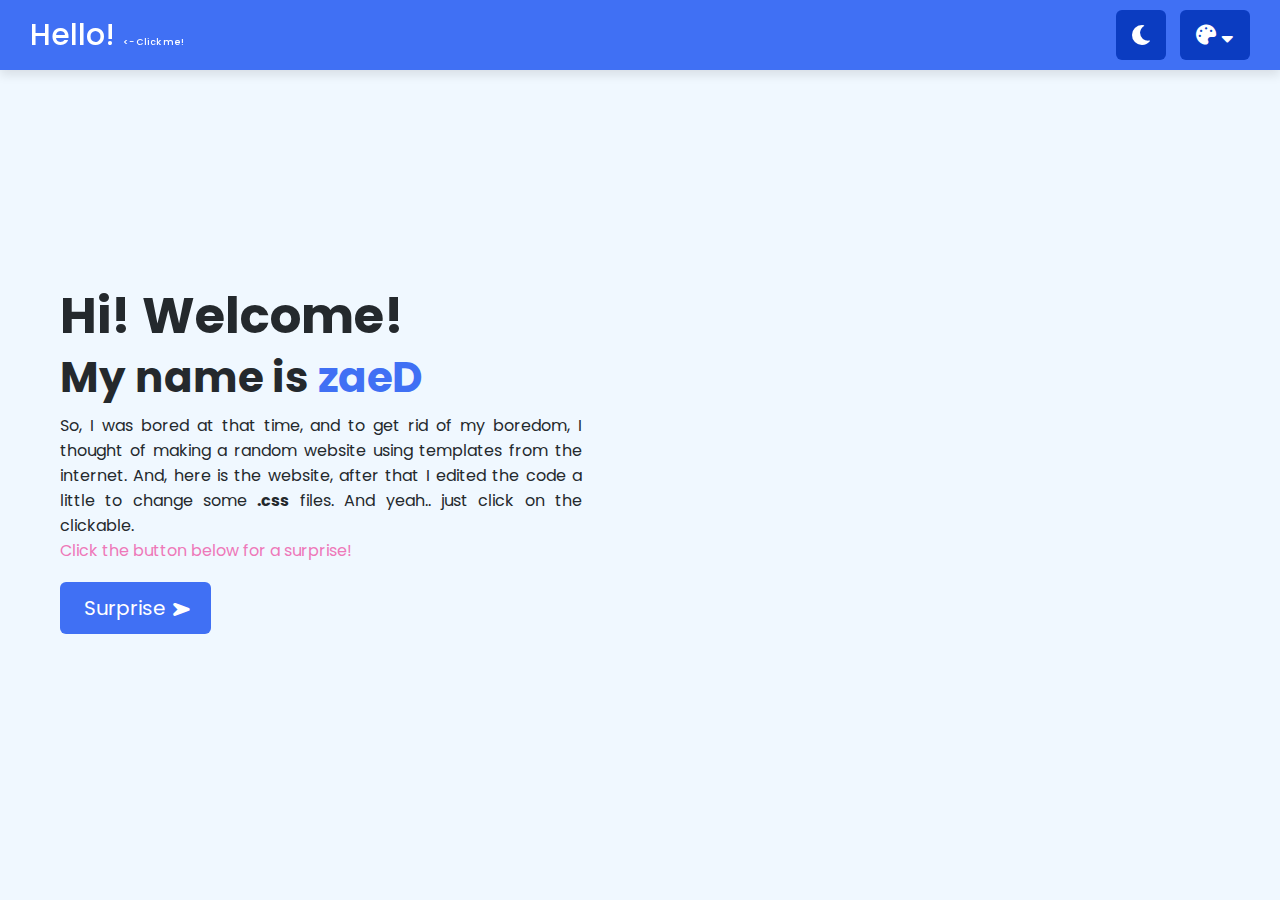
<file: index.html>
<!DOCTYPE html>
<html lang="en" dir="ltr">
  <head>
    <meta charset="UTF-8">
    <title>Hello!</title>
    <link rel="stylesheet" href="style.css">
    <link rel="stylesheet" href="https://cdnjs.cloudflare.com/ajax/libs/font-awesome/5.15.4/css/all.min.css" />
    <meta name="viewport" content="width=device-width, initial-scale=1.0">
   </head>
<body>
  <nav>
    <div class="navbar">
      <div class="logo"><a href="aboutme.html">Hello! <span style="font-size: xx-small;"><- Click me!</span></a></div>
      <ul class="nav-links">
        <!-- <li><a href="aboutme.html">About Me</a></li> -->
      </ul>
      <div class="appearance">
        <div class="light-dark">
          <i class="btn fas fa-moon" data-color="#e4e6eb #e4e6eb #24292D #24292D #242526"></i>
        </div>
        <div class="color-icon">
          <div class="icons">
            <i class="fas fa-palette"></i>
            <i class="fas fa-sort-down arrow"></i>
          </div>
          <div class="color-box">
            <h3>Change the web theme color</h3>
            <div class="color-switchers">
              <button class="btn blue active" data-color="#fff #24292d #4070f4 #0b3cc1 #F0F8FF"></button>
              <button class="btn orange" data-color="#fff #242526 #F79F1F #DD8808 #fef5e6"></button>
              <button class="btn purple" data-color="#fff #242526 #8e44ad #783993 #eadaf1"></button>
              <button class="btn green" data-color="#fff #242526 #3A9943 #2A6F31 #DAF1DC"></button>
            </div>
          </div>
        </div>
      </div>
    </div>
  </nav>

  <section class="home-content">
    <div class="texts">
      <h2 class="text">Hi! Welcome!</h2>
      <h3 class="text">My name is <span>zaeD</span></h3>
      <p>
        So, I was bored at that time, and to get rid of my boredom, I thought of making a random website using templates from the internet. And, here is the website, after that I edited the code a little to change some <b>.css</b> files. And yeah.. just click on the clickable.
        <br> <span style="color: rgb(238, 120, 185);">Click the button below for a surprise!</span>
      </p>
      <div class="button">
      <a href="main.html">Surprise
      <i class="fas fa-location-arrow"></i></a>
    </div>
  </section>

  <script>
  let colorIcons = document.querySelector(".color-icon"),
  icons = document.querySelector(".color-icon .icons");

  icons.addEventListener("click" , ()=>{
    colorIcons.classList.toggle("open");
  })

  let buttons = document.querySelectorAll(".btn");

  for (var button of buttons) {
    button.addEventListener("click", (e)=>{ 
      let target = e.target;

      let open = document.querySelector(".open");
      if(open) open.classList.remove("open");

      document.querySelector(".active").classList.remove("active");
      target.classList.add("active");

      let root = document.querySelector(":root");
      let dataColor = target.getAttribute("data-color"); 
      let color = dataColor.split(" "); 

      
      root.style.setProperty("--white", color[0]);
      root.style.setProperty("--black", color[1]);
      root.style.setProperty("--nav-main", color[2]);
      root.style.setProperty("--switchers-main", color[3]);
      root.style.setProperty("--light-bg", color[4]);

      let iconName = target.className.split(" ")[2]; 

      let coloText = document.querySelector(".home-content span");

      if(target.classList.contains("fa-moon")){ 
        target.classList.replace(iconName, "fa-sun") 
        colorIcons.style.display = "none";
        coloText.classList.add("darkMode");
      }else if (target.classList.contains("fa-sun")) { 
        target.classList.replace("fa-sun", "fa-moon"); 
        colorIcons.style.display = "block";
        coloText.classList.remove("darkMode");
        document.querySelector(".btn.blue").click();
      }
    });
  }
 </script>
</body>
</html>
</file>
<file: style.css>
@import url('https://fonts.googleapis.com/css2?family=Poppins:wght@200;300;400;500;600;700&display=swap');
*{
  margin: 0;
  padding: 0;
  box-sizing: border-box;
  font-family: 'Poppins',sans-serif;
  transition: all 0.3s ease;
}
:root{
  --white: #fff;
  --black: #24292d;
  --nav-main: #4070f4;
  --switchers-main: #0b3cc1;
  --light-bg: #F0F8FF;
}
nav{
  position: fixed;
  height: 70px;
  width: 100%;
  background: var(--nav-main);
  box-shadow: 0 5px 10px rgba(0,0,0,0.1);
}
nav .navbar{
  display: flex;
  align-items: center;
  height: 100%;
  max-width: 1300px;
  margin: auto;
  padding: 0 30px;
  justify-content: space-between;
}
nav .navbar a{
  font-size: 30px;
  font-weight: 500;
  color: var(--white);
  text-decoration: none;
}
nav .navbar a:hover{
  color: #fff;
  text-shadow: 0 0 10px #fff,
               0 0 20px #fff,
              0 0 40px #fff,
              0 0 80px #fff,
              0 0 120px #fff,
              0 0 160px #fff;
}
 .navbar .nav-links{
   display: flex;
 }
 .navbar .nav-links li{
   margin: 0 8px;
   list-style: none;
   display: flex;
 }
 .navbar .nav-links a{
   font-size: 18px;
   font-weight: 400;
   opacity: 1;
 }
  .navbar .nav-links a:hover{
    opacity: 1;
  }
 .navbar .appearance{
   display: flex;
   align-items: center;
 }
 .appearance .light-dark,
 .appearance .icons{
  height: 50px;
  width: 50px;
  border-radius: 6px;
  line-height: 50px;
  text-align: center;
  color: var(--white);
  font-size: 20px;
  background: var(--switchers-main);
  cursor: pointer;
}
.appearance .light-dark i,
.appearance .icons i{
  opacity: 1;
}
.appearance .light-dark:hover i,
.appearance .icons:hover i{
  opacity: 1;
}
.appearance .light-dark:hover{
  box-shadow: 0 5px 10px rgba(0,0,0,0.1)
}
.appearance .light-dark i{
  height: 100%;
  width: 100%;
}
 .appearance .color-icon{
   position: relative;
 }
 .appearance .icons{
   width: 70px;
   height: 50px;
   margin-left: 14px;
 }
 .appearance .color-box{
   position: absolute;
   bottom: -133px;
   right: 0;
   min-height: 100px;
   background: var(--white);
   padding: 16px 20px 20px 20px;
   border-radius: 6px;
   box-shadow: 0 5px 10px rgba(0,0,0,0.2);
   opacity: 0;
   pointer-events: none;
 }
 .color-box::before{
   content: '';
   position: absolute;
   top: -10px;
   right: 20px;
   height: 30px;
   width: 30px;
   border-radius: 50%;
   background: var(--white);
   transform: rotate(45deg);
 }
 .color-icon.open .color-box{
   opacity: 1;
   pointer-events: auto;
 }
  .color-icon.open .arrow{
    transform: rotate(-180deg);
  }
 .appearance .color-box h3{
   font-size: 16px;
   font-weight: 600;
   display: block;
   color: var(--nav-main);
   text-align: left;
   white-space: nowrap;
   margin-bottom: 10px;
 }
.appearance .color-box .color-switchers{
   display: flex;
}
.color-box .color-switchers .btn{
  display: inline-block;
  height: 40px;
  width: 40px;
  border: none;
  outline: none;
  border-radius: 50%;
  margin: 0 5px;
  cursor: pointer;
  background: #4070F4;

}
.color-switchers .btn.blue.active{
  box-shadow: 0 0 0 2px #fff,
              0 0 0 4px #4070F4;
}
.color-switchers .btn.orange{
  background: #F79F1F;
}
.color-switchers .btn.orange.active{
  box-shadow: 0 0 0 2px #fff,
              0 0 0 4px #F79F1F;
}
.color-switchers .btn.purple{
  background: #8e44ad;
}
.color-switchers .btn.purple.active{
  box-shadow: 0 0 0 2px #fff,
              0 0 0 4px #8e44Ad;
}
.color-switchers .btn.green{
  background: #3A9943;
}
.color-switchers .btn.green.active{
  box-shadow: 0 0 0 2px #fff,
              0 0 0 4px #3A9943;
}
.home-content{
  height: 100vh;
  width: 100%;
  background: var(--light-bg);
  display: flex;
  flex-direction: column;
  justify-content: center;
  padding: 0 60px;
}
.home-content h2{
  color: var(--black);
  font-size: 50px;
}
.home-content h3{
  color: var(--black);
  font-size: 42px;
  margin-top: -8px;
}
.home-content h3 span{
  color: var(--nav-main);
}
.home-content h3 span.darkMode{
  color: var(--black);
}
.home-content p{
  color: var(--black);
  font-size: 16px;
  width: 45%;
  text-align: justify;
  margin: 4px 0 30px 0;
}
.home-content a{
  color: #fff;
  font-size: 20px;
  padding: 12px 24px;
  border-radius: 6px;
  text-decoration: none;
  background: var(--nav-main);
}
.home-content a i{
  transform: rotate(45deg);
  font-size: 16px;
}
.home-content a:hover{
  background: var(--switchers-main);
}
@media (max-width: 1050px) {
  .home-content p{
    width: 70%;
  }
}
</file>
